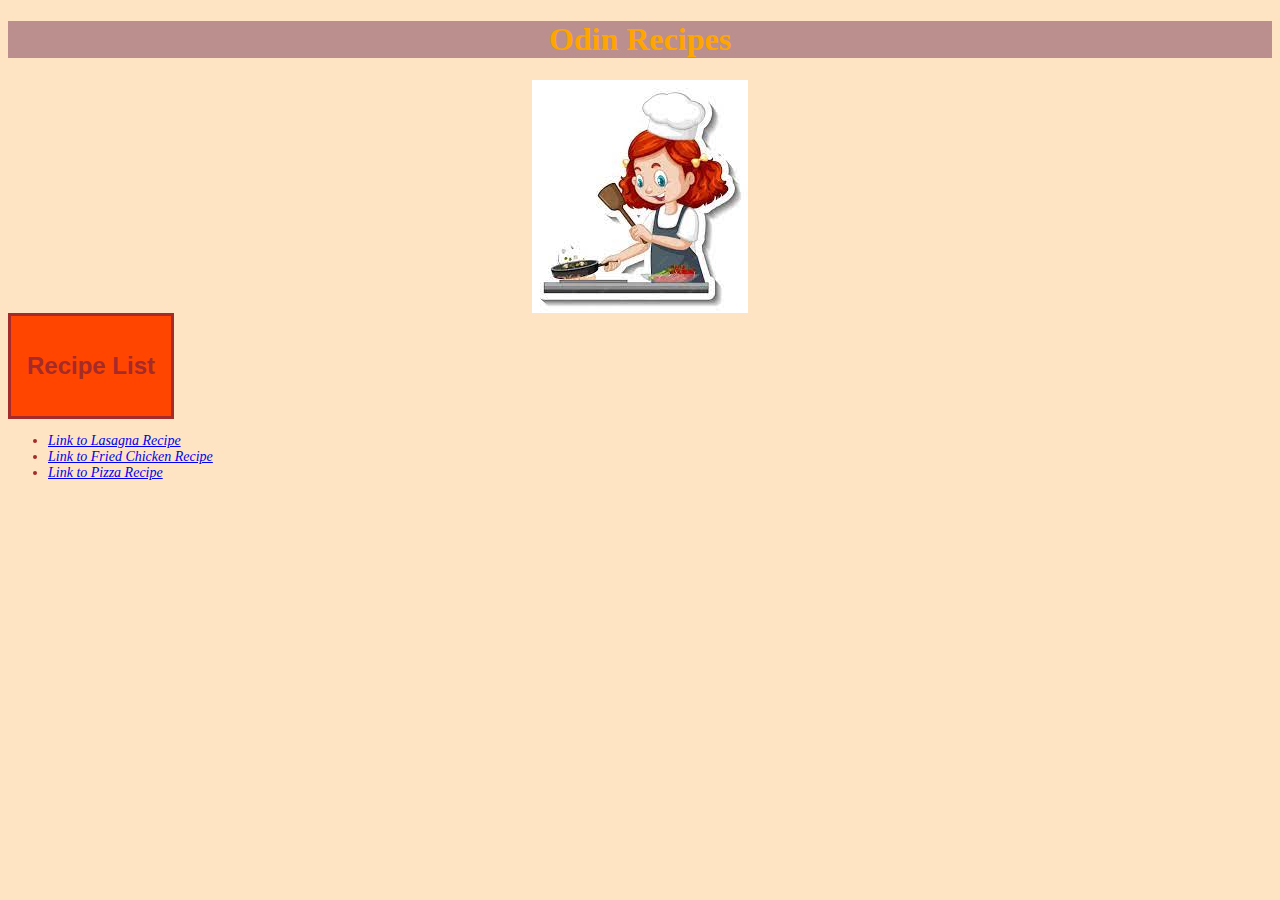
<file: index.html>
<!DOCTYPE html>
<html lang="en">
<head>
    <meta charset="UTF-8">
    <meta name="viewport" content="width=device-width, initial-scale=1.0">
    <link rel="stylesheet" href="style.css">
    <title>Odin Recipes</title>
</head>
<body id="mainbody">
    <h1 class="header1">Odin Recipes</h1>
    <img class="center" src="img/cook.jpeg" alt="cartoonish picture of a female Cook ">
    <div class="container">
        <h2 id="mainH2">Recipe List</h2>
    </div>
    

   <ul id="mainUL">
    <li><a href="recipes/lasagna.html">Link to Lasagna Recipe</a></li>
    <li><a href="recipes/fried_chicken.html">Link to Fried Chicken Recipe</a></li>
    <li><a href="recipes/pizza.html">Link to Pizza Recipe</a></li>
   </ul>
</body>
</html>
</file>
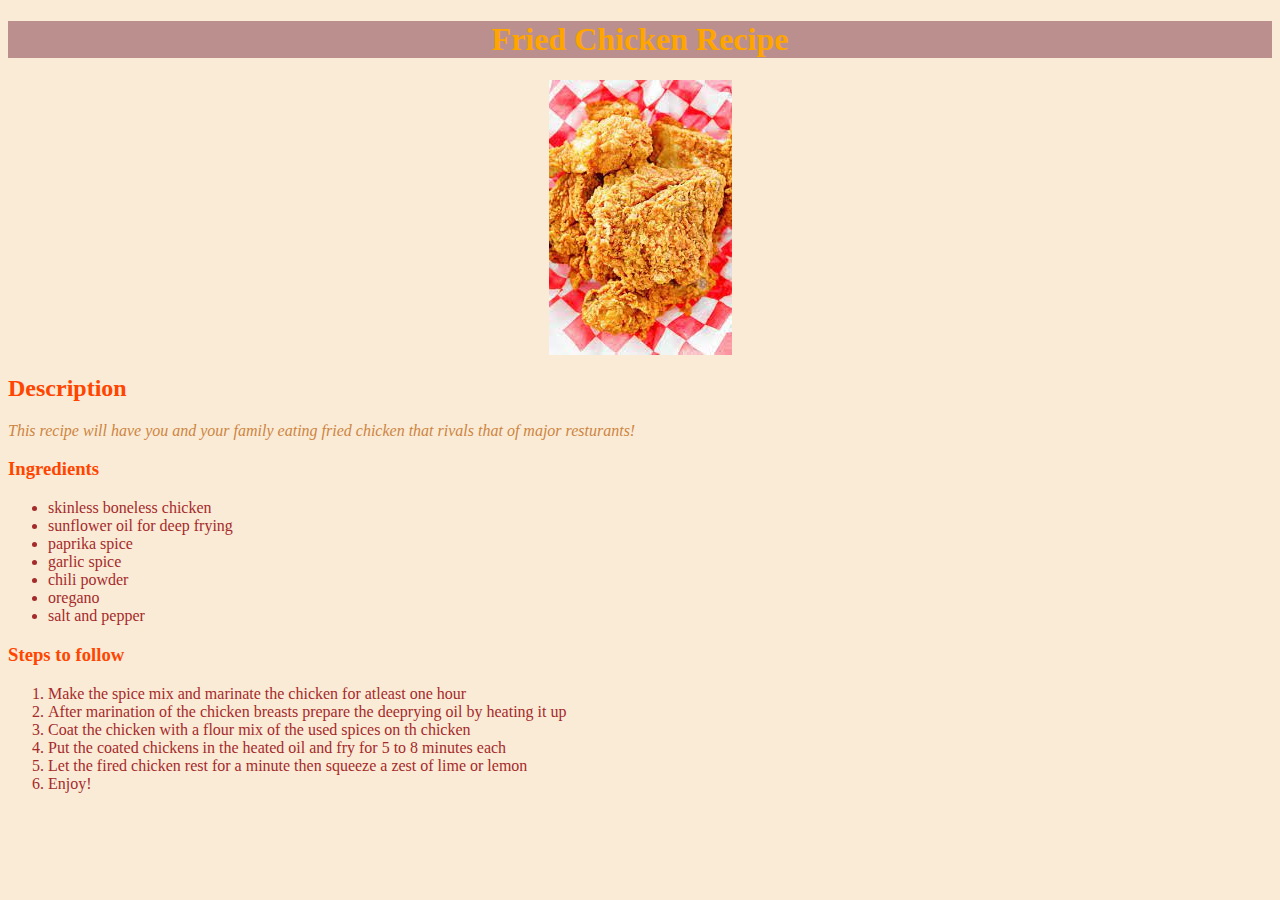
<file: recipes/fried_chicken.html>
<!DOCTYPE html>
<html lang="en">
<head>
    <meta charset="UTF-8">
    <meta name="viewport" content="width=device-width, initial-scale=1.0">
    <link rel="stylesheet" href="../style.css">
    <title>Fried Chicken Recipe</title>
</head>
<body>
    <h1 class=" header1">Fried Chicken Recipe</h1>
    <img class="center" src="../img/fried_chicken.jpeg" alt="Picture of fried chicken">
    <h2>Description</h2>
    <p>This recipe will have you and your family eating fried chicken that rivals that of major resturants!</p>
    <h3>Ingredients</h3>
    <ul>
        <li>skinless boneless chicken</li>
        <li>sunflower oil for deep frying</li>
        <li>paprika spice</li>
        <li>garlic spice</li>
        <li>chili powder</li>
        <li>oregano</li>
        <li>salt and pepper</li>
    </ul>

    <h3>Steps to follow</h3>
    <ol>
        <li>Make the spice mix and marinate the chicken for atleast one hour</li>
        <li>After marination of the chicken breasts prepare the deeprying oil by heating it up</li>
        <li>Coat the chicken with a flour mix of the used spices on th chicken</li>
        <li>Put the coated chickens in the heated oil and fry for 5 to 8 minutes each</li>
        <li>Let the fired chicken rest for a minute then squeeze a zest of lime or lemon</li>
        <li>Enjoy!</li>
    </ol>
</body>
</html>
</file>
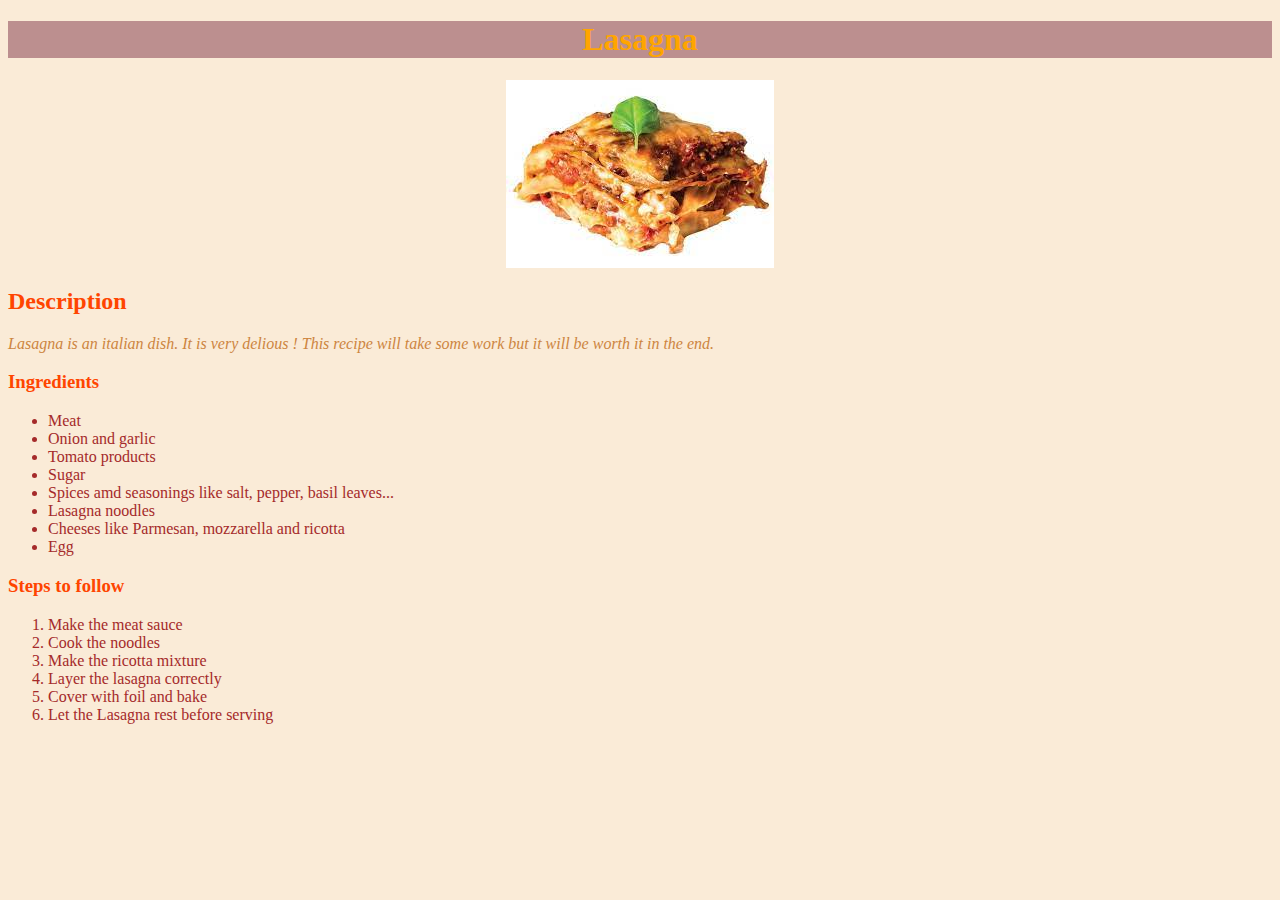
<file: recipes/lasagna.html>
<!DOCTYPE html>
<html lang="en">
<head>
    <meta charset="UTF-8">
    <meta name="viewport" content="width=device-width, initial-scale=1.0">
    <link rel="stylesheet" href="../style.css">
    <title>Lasagna Recipe</title>
</head>
<body>
    <h1 class = "header1">Lasagna</h1>
    <img class="center" src="../img/lasagna.jpeg" alt="image of a Lasagna">
    <h2>Description</h2>
    <p> Lasagna is an italian dish. It is very delious ! This  recipe will take some work but it will be worth it in the end.</p>
    <h3>Ingredients</h3>
    <ul>
        <li>Meat</li>
        <li>Onion and  garlic</li>
        <li>Tomato products</li>
        <li>Sugar</li>
        <li>Spices amd seasonings like salt, pepper, basil leaves...</li>
        <li>Lasagna noodles</li>
        <li>Cheeses like Parmesan, mozzarella and ricotta</li>
        <li>Egg</li>
    </ul>

    <h3>Steps to follow</h3>
    <ol>
        <li>Make the meat sauce</li>
        <li>Cook the noodles</li>
        <li>Make the ricotta mixture</li>
        <li>Layer the lasagna correctly</li>
        <li>Cover with foil and bake</li>
        <li>Let the Lasagna rest before serving</li>
        
    </ol>
</body>
</html>
</file>
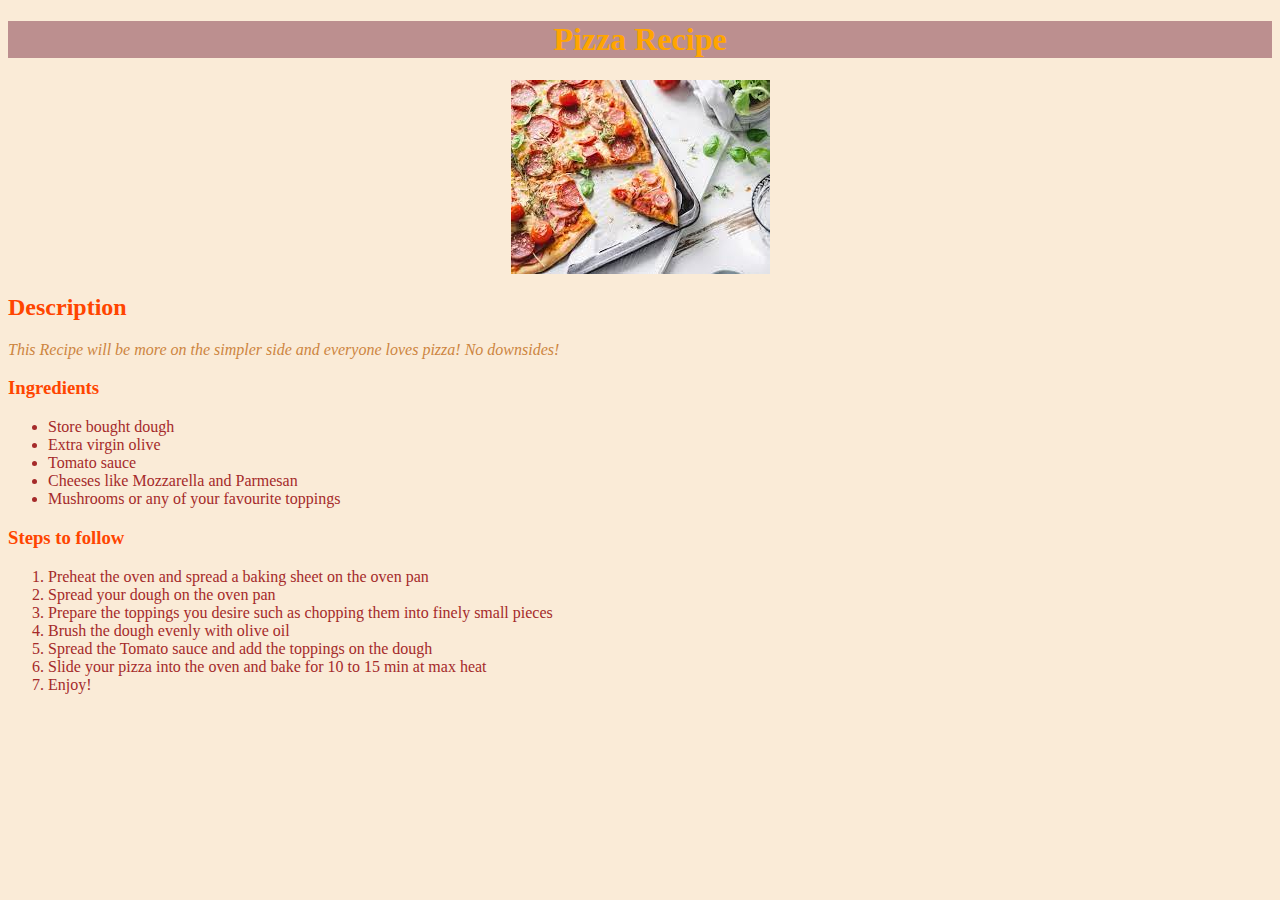
<file: recipes/pizza.html>
<!DOCTYPE html>
<html lang="en">
<head>
    <meta charset="UTF-8">
    <meta name="viewport" content="width=device-width, initial-scale=1.0">
    <link rel="stylesheet" href="../style.css">
    <title>Pizza Recipe</title>
</head>
<body>
    <h1 class="header1">Pizza Recipe</h1>
    <img class="center" src="../img/pizaa.jpeg" alt="picture of a Pizza">
    <h2>Description</h2>
    <p>This Recipe will be more on the simpler side and everyone loves pizza! No downsides!</p>
    <h3>Ingredients</h3>
    <ul>
        <li>Store bought dough</li>
        <li>Extra virgin olive</li>
        <li>Tomato sauce</li>
        <li>Cheeses like Mozzarella and Parmesan</li>
        <li>Mushrooms or any of your favourite toppings</li>
    </ul>

    <h3>Steps to follow</h3>
    <ol>
        <li>Preheat the oven and spread a baking sheet on the oven pan</li>
        <li>Spread your dough on the oven pan</li>
        <li>Prepare the toppings you desire such as chopping them into finely small pieces</li>
        <li>Brush the dough evenly with olive oil</li>
        <li>Spread the Tomato sauce and add the toppings on the dough</li>
        <li>Slide your pizza into the oven and bake for 10 to 15 min at max heat </li>
        <li>Enjoy!</li>
    </ol>

</body>
</html>
</file>
<file: style.css>
.header1 {
    font-weight: bolder;
    color: orange;
    font-family: 'Times New Roman', Times, serif;
    background-color: rosybrown;
    text-align: center;
}

#mainbody {

    background-color: bisque;
}

body {
   color: orangered;
   background-color: antiquewhite;
}

p {
    color: peru;
    font-style: italic;

}

.center {

    display: block;
    margin: auto;
}

#mainIMG {
    height: auto;
    width: 400px;
}

#mainH2 {
    font-weight: bold;
    color: brown;
    font-family: Verdana, Geneva, Tahoma, sans-serif;
}

#mainUL {
    font-style: italic;
    font-size: 14px;

}

li {
    color: brown;

}

.container {
    height: fit-content;
    width: fit-content;
    padding: 16px;
    background-color: orangered;
    border: 3px solid brown;
    display: flex;
}
</file>
